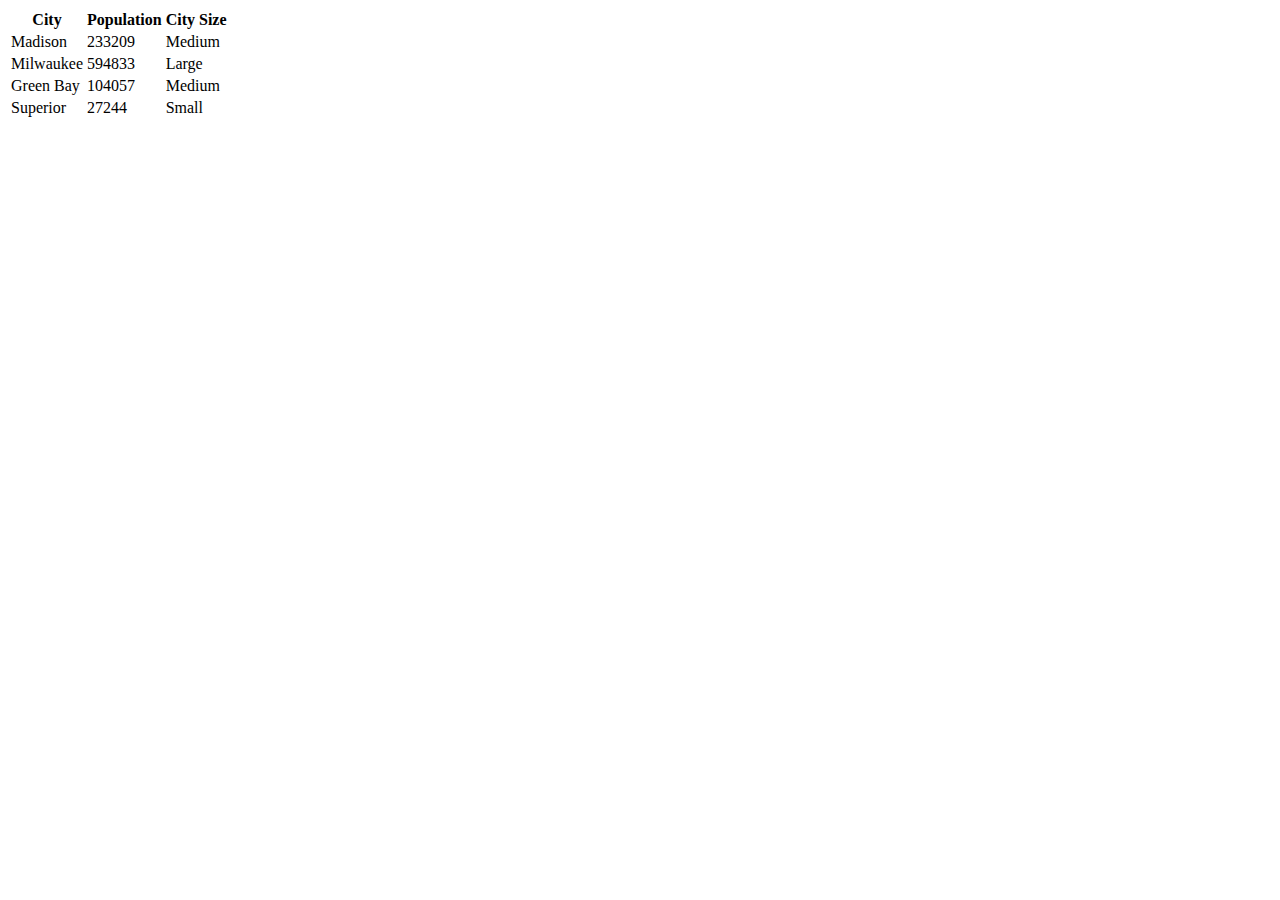
<file: unit-1-master/Chapter02/index.html>
<!DOCTYPE html>
<html lang="en">
    <head>
        <meta charset="utf-8" />
        <meta name="viewport" content="width=device-width" />
        <title></title>

        <!--put your external stylesheet links here-->
        <link rel="stylesheet" href="css/style.css" />
        <!--[if IE<9]>
            <link rel="stylesheet" href="css/style.ie.css" />
        <![endif]-->

        <!--you can also place internal styles here;
             place these within <style> tags-->
    </head>

    <body>
        <!--put your initial page content here-->
        <div id="mydiv"></div>
        <!--you can also use this space for internal scripts;
        place these within <script> tags-->

        <!--put your external script links here-->

        <!-- <script type="text/javascript" src="js/main.js"></script> -->
        <script type="text/javascript" src="js/main_with_debug.js"></script>
    </body>
</html>
</file>
<file: unit-1-master/Chapter02/css/style.css>
/*Add CSS styles here*/
</file>
